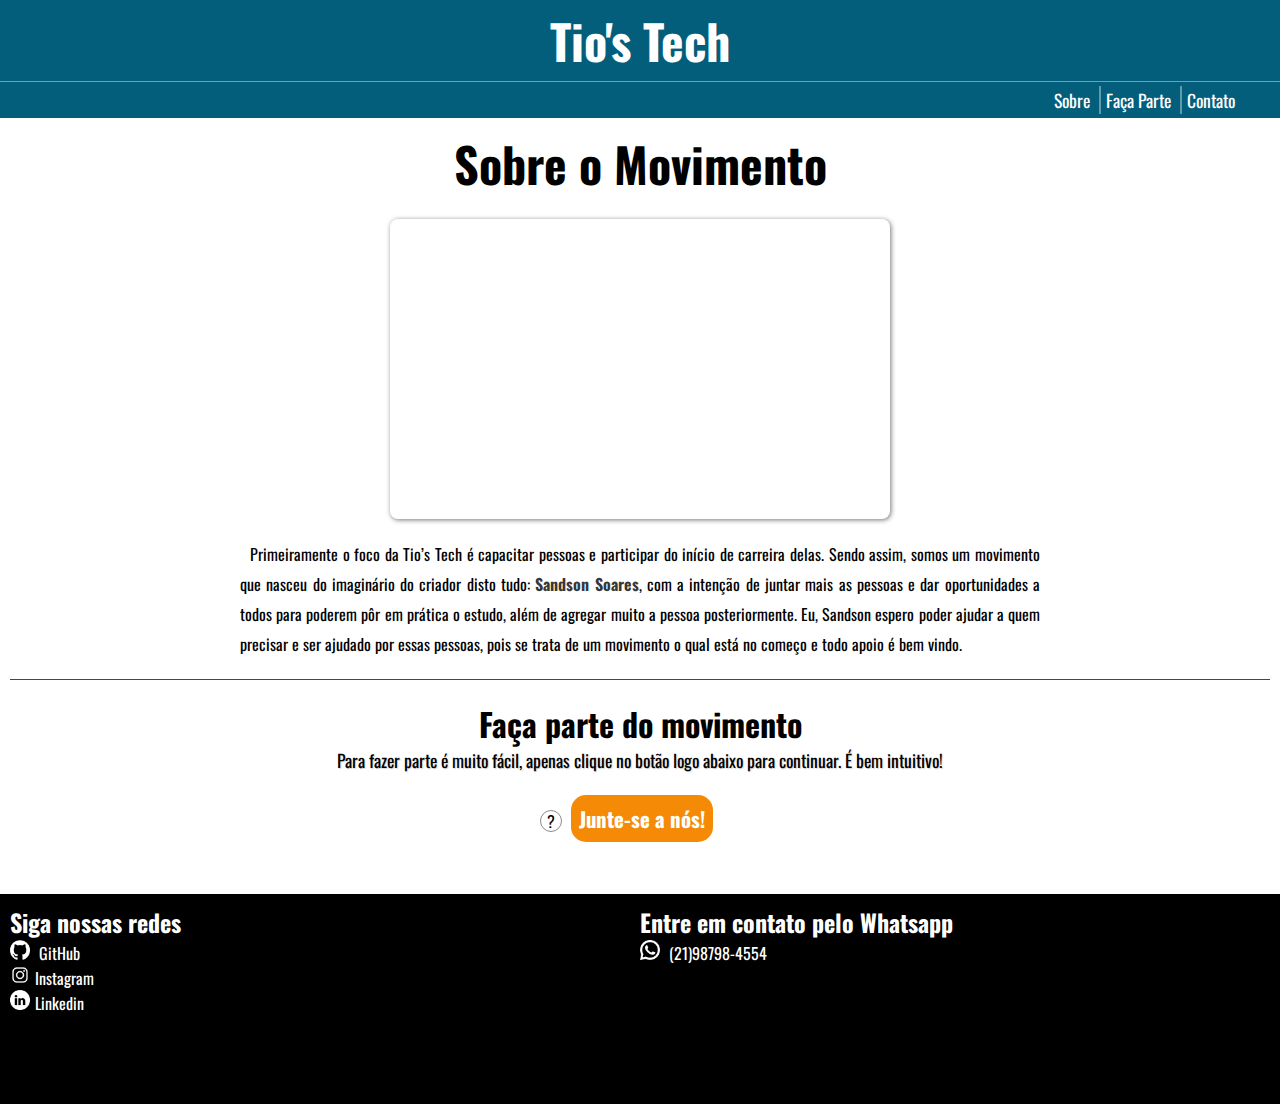
<file: PagInicial/index.html>
<!DOCTYPE html>
<html lang="pt-br">
<head>
    <meta charset="UTF-8">
    <meta http-equiv="X-UA-Compatible" content="IE=edge">
    <meta name="viewport" content="width=, initial-scale=1.0">
    <title>Tio's Tech</title>
    <link rel="shortcut icon" href="./imagens/icone - 256px.png" type="image/x-icon">
    <link rel="stylesheet" href="index.css">
</head>
<body>
    <header>
        <h1>Tio's Tech</h1>
    </header>
    <nav class="hudmenu">
        <ul>
            <li><a href="#Movimento">Sobre</a></li>
            <span></span>
            <li><a href="#entrar">Faça Parte</a></li>
            <span></span>
            <li><a href="#zap">Contato</a></li>
        </ul>
    </nav>
    <main>
        <section>
            <h2 id="Movimento" class="titulo">Sobre o Movimento</h2>
            <div id="video">
                <iframe src="https://www.youtube.com/embed/WefGVt0L2YI" title="YouTube video player" frameborder="0" allow="accelerometer; autoplay; clipboard-write; encrypted-media; gyroscope; picture-in-picture" allowfullscreen></iframe>
            </div>
            <article>
                <p>
                    Primeiramente o foco da Tio’s Tech é capacitar pessoas e participar do início de carreira delas. Sendo assim, somos um movimento que nasceu do imaginário do criador disto tudo: <a href="https://sandsonsoares.github.io/PortfolioProject/" target="_blank">Sandson Soares</a>, com a intenção de juntar mais as pessoas e dar oportunidades a todos para poderem pôr em prática o estudo, além de agregar muito a pessoa posteriormente. Eu, Sandson espero poder ajudar a quem precisar e ser ajudado por essas pessoas, pois se trata de um movimento o qual está no começo e todo apoio é bem vindo.
                </p>
            </article>
        </section>
        <section id="fazerParte">
            <h2 id="entrar">Faça parte do movimento</h2>
            <p>
                Para fazer parte é muito fácil, apenas clique no botão logo abaixo para continuar. É bem intuitivo!
            </p>
            <div id="confirmBox">
                <p id="alert">Olá! Para acessar o formulário o senhor(a) deve clicar no botão, logo será direcionado para uma página sobre os termos de afiliação, após acordado com os termos, preencha o formulário e aguarde o contato do fundador do movimento (SandsonSoares)</p>
                <span id="help" onclick="mostrar()">?</span>
                <a href="https://tios-tech.netlify.app/" class="btn" target="_blank">Junte-se a nós!</a>    
            </div>
        </section>
    </main>
    <footer>
        <section>
            <h2>Siga nossas redes</h2>
            <ul>
                <li><a href="https://github.com/Tios-Tech" target="_blank"><img src="./imagens/github.png" alt="GitHub" id="git" class="icone"> <label for="git">GitHub</label></a></li>
                <li><a href="https://www.instagram.com/sandson_contato/" target="_blank"><img src="./imagens/instagram.png" alt="Instagram" id="insta" class="icone"><label for="insta">Instagram</label></a></li>
                <li><a href="https://www.linkedin.com/in/sandson-soares-bb7573232/" target="_blank"><img src="./imagens/linkedin.png" alt="Linkedin" id="kedin" class="icone"><label for="kedin">Linkedin</label></a></li>
            </ul>
        </section>
        <section>
            <h2>Entre em contato pelo Whatsapp</h2>
            <a href="https://wa.me/message/QOC5DOS3QW3VB1" target="_blank">
                <div id="zap">
                    <img src="./imagens/whatsapp.png" alt="whatsapp" class="icone" id="zap">
                    <label for="zap">(21)98798-4554</label>
                </div>
            </a>
        </section>
    </footer>

    <script>
        function mostrar(){
            let p = document.getElementById("alert")
            if(p.style.display == 'none'){
                p.style.display = 'block'
            }
            else{
                p.style.display = 'none'
            }
        }
    </script>
</body>
</html>
</file>
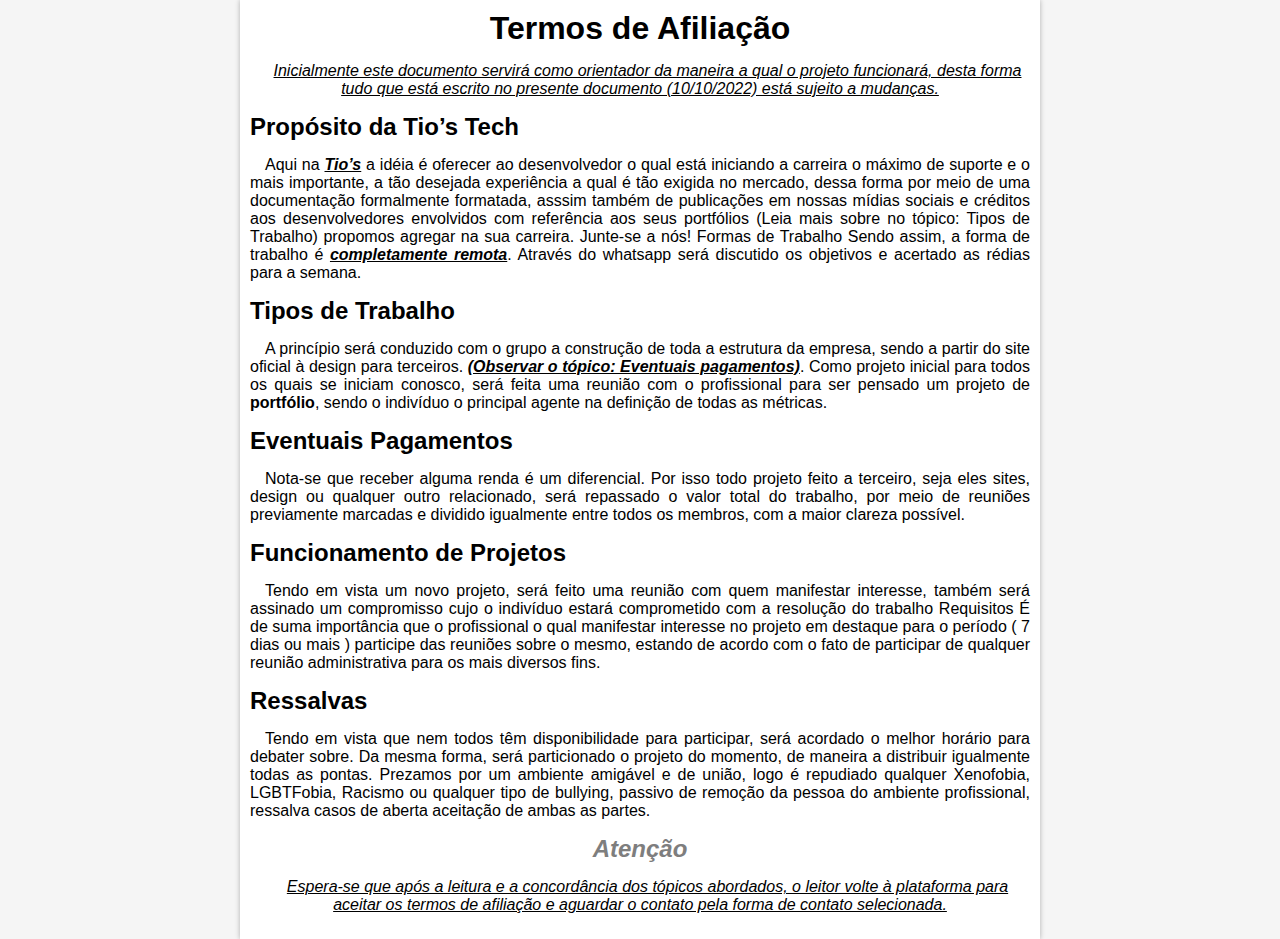
<file: Documentação/TermoAfiliacao/index.html>
<!DOCTYPE html>
<html lang="pt-br">

<head>
    <meta charset="UTF-8">
    <meta http-equiv="X-UA-Compatible" content="IE=edge">
    <meta name="viewport" content="width=device-width, initial-scale=1.0">
    <title>Termos de Afiliação</title>
    <link rel="shortcut icon" href="imgens/icone256PX.png" type="image/x-icon">

    <style>
        * {
            margin: 0;
            padding: 0;
            box-sizing: border-box;
            font-family: oswald, sans-serif;
        }
        body{
            background-color: whitesmoke;
        }
        main {
            max-width: 800px;
            min-width: 375px;
            margin: auto;
            background-color: white;
            padding: 10px;
            box-shadow: 0 0 5px rgba(0, 0, 0, 0.288);
        }

        article {
            text-align: justify;
            width: 100%;

        }

        p {
            text-indent: 15px;
            margin: 15px auto;
        }

        h1 {
            text-align: center;
            font-size: 2em;
        }
        .italico{
            font-style: italic;
            text-decoration: underline;
            text-align: center;
        }
        .foco{
            text-align: center;
            color: rgb(126, 126, 126);
            font-style: italic;
        }
        .txt{
            font-weight: 600;
            font-style: italic;
            text-decoration: underline;
        }
    </style>
</head>

<body>
    <main>
        <article>
            <h1>Termos de Afiliação</h1>

            <p class="italico">
                Inicialmente este documento servirá como orientador da maneira a qual o projeto funcionará, desta forma
                tudo
                que está escrito no presente documento (10/10/2022) está sujeito a mudanças.
            </p>

            <h2>Propósito da Tio’s Tech</h2>
            <p>
                Aqui na <span class="txt">Tio’s</span> a idéia é oferecer ao desenvolvedor o qual está iniciando a carreira o máximo de suporte e
                o
                mais importante, a tão desejada experiência a qual é tão exigida no mercado, dessa forma por meio de uma
                documentação formalmente formatada, asssim também de publicações em nossas mídias sociais e créditos aos
                desenvolvedores envolvidos com referência aos seus portfólios (Leia mais sobre no tópico: Tipos de
                Trabalho)
                propomos agregar na sua carreira. Junte-se a nós!
                Formas de Trabalho
                Sendo assim, a forma de trabalho é <span class="txt">completamente remota</span>. Através do whatsapp será discutido os objetivos
                e
                acertado as rédias para a semana.
            </p>

            <h2>Tipos de Trabalho</h2>
            <p>
                A princípio será conduzido com o grupo a construção de toda a estrutura da empresa, sendo a partir do
                site
                oficial à design para terceiros. <span class="txt">(Observar o tópico: Eventuais pagamentos)</span>. Como projeto inicial para
                todos
                os quais se iniciam conosco, será feita uma reunião com o profissional para ser pensado um projeto de
                <strong>portfólio</strong>, sendo o indivíduo o principal agente na definição de todas as métricas.
            </p>

            <h2>Eventuais Pagamentos</h2>
            <p>
                Nota-se que receber alguma renda é um diferencial. Por isso todo projeto feito a terceiro, seja eles
                sites,
                design ou qualquer outro relacionado, será repassado o valor total do trabalho, por meio de reuniões
                previamente marcadas e dividido igualmente entre todos os membros, com a maior clareza possível.
            </p>

            <h2>Funcionamento de Projetos</h2>
            <p>
                Tendo em vista um novo projeto, será feito uma reunião com quem manifestar interesse, também será
                assinado
                um compromisso cujo o indivíduo estará comprometido com a resolução do trabalho
                Requisitos
                É de suma importância que o profissional o qual manifestar interesse no projeto em destaque para o
                período (
                7 dias ou mais ) participe das reuniões sobre o mesmo, estando de acordo com o fato de participar de
                qualquer reunião administrativa para os mais diversos fins.
            </p>

            <h2>Ressalvas</h2>
            <p>
                Tendo em vista que nem todos têm disponibilidade para participar, será acordado o melhor horário para
                debater sobre. Da mesma forma, será particionado o projeto do momento, de maneira a distribuir
                igualmente
                todas as pontas. Prezamos por um ambiente amigável e de união, logo é repudiado qualquer Xenofobia,
                LGBTFobia, Racismo ou qualquer tipo de bullying, passivo de remoção da pessoa do ambiente profissional,
                ressalva casos de aberta aceitação de ambas as partes.
            </p>



            <h2 class="foco">Atenção</h2>
            <p class="italico">
                Espera-se que após a leitura e a concordância dos tópicos abordados, o leitor volte à plataforma para
                aceitar os termos de afiliação e aguardar o contato pela forma de contato selecionada.
            </p>
        </article>
    </main>
</body>

</html>
</file>
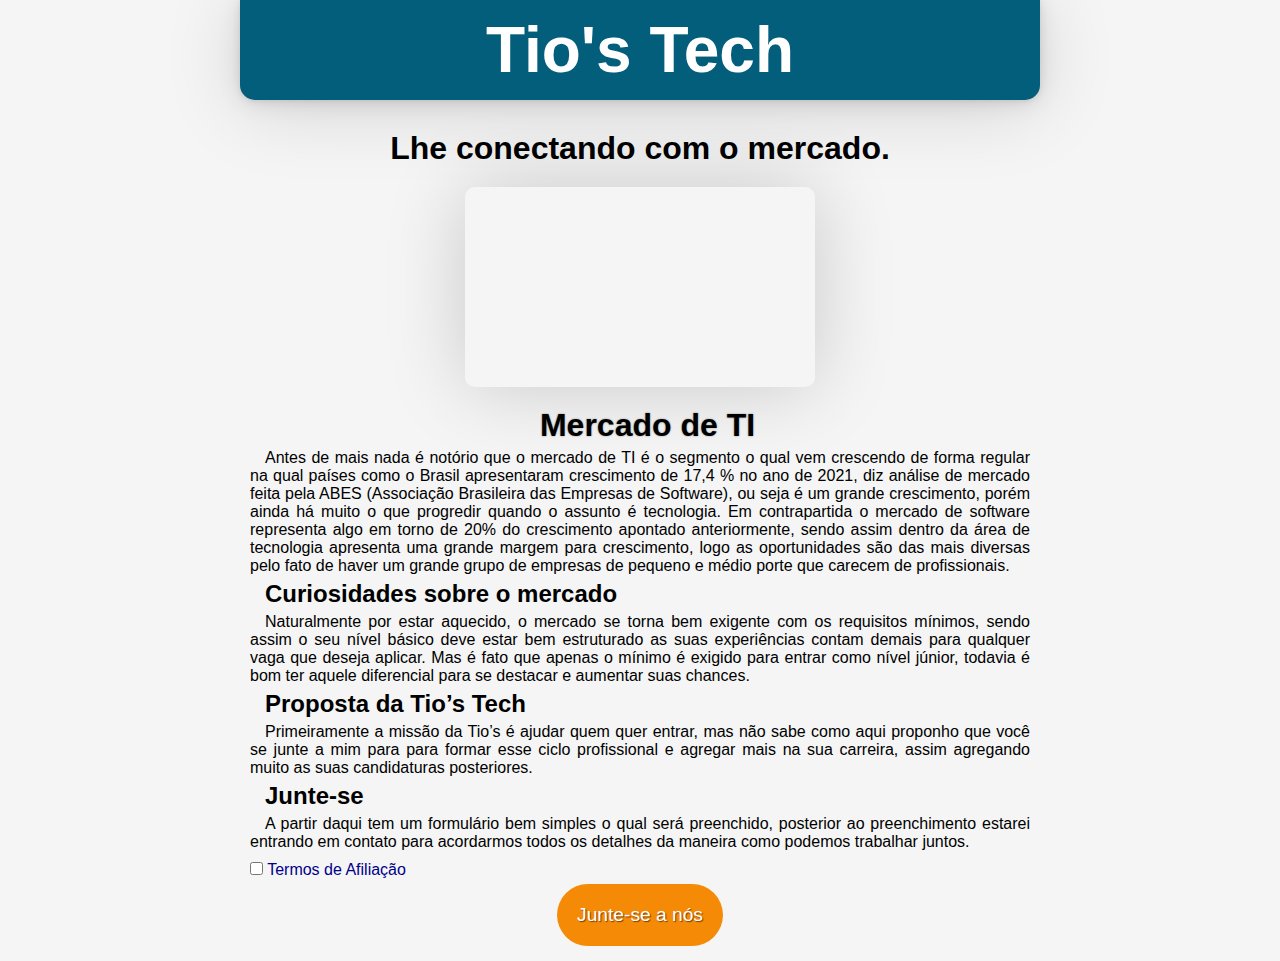
<file: LeadingPage/Sistema/index.html>
<!DOCTYPE html>
<html lang="pt-br">

<head>
    <meta charset="UTF-8">
    <meta http-equiv="X-UA-Compatible" content="IE=edge">
    <meta name="viewport" content="width=device-width, initial-scale=1.0">
    <title>Junte-se a Tio's Tech!</title>
    <link rel="shortcut icon" href="Imagens/icone256PX.png" type="image/x-icon">
    <link rel="stylesheet" href="index.css">

</head>

<body>
    <header>
        <h1>Tio's Tech</h1>
    </header>
    <main>
        <div id="enunciado">
            <h1>Lhe conectando com o mercado.</h1>
        </div>
        <div id="video">
            <iframe src="https://www.youtube-nocookie.com/embed/3nQzKLG5Kns?controls=0" title="YouTube video player"
                frameborder="0"
                allow="accelerometer; autoplay; clipboard-write; encrypted-media; gyroscope; picture-in-picture"
                allowfullscreen></iframe>
        </div>

        <article id="conteudo">
            <h1 class="titulo">Mercado de TI</h1>
            <p>
                Antes de mais nada é notório que o mercado de TI é o segmento o qual vem crescendo de forma regular na
                qual
                países como o Brasil apresentaram crescimento de 17,4 % no ano de 2021, diz análise de mercado feita
                pela
                ABES (Associação Brasileira das Empresas de Software), ou seja é um grande crescimento, porém ainda há
                muito
                o que progredir quando o assunto é tecnologia. Em contrapartida o mercado de software representa algo em
                torno de 20% do crescimento apontado anteriormente, sendo assim dentro da área de tecnologia apresenta
                uma
                grande margem para crescimento, logo as oportunidades são das mais diversas pelo fato de haver um grande
                grupo de empresas de pequeno e médio porte que carecem de profissionais.
            </p>
            <h2>Curiosidades sobre o mercado</h2>
            <p>
                Naturalmente por estar aquecido, o mercado se torna bem exigente com os requisitos mínimos, sendo assim
                o
                seu nível básico deve estar bem estruturado as suas experiências contam demais para qualquer vaga que
                deseja
                aplicar. Mas é fato que apenas o mínimo é exigido para entrar como nível júnior, todavia é bom ter
                aquele
                diferencial para se destacar e aumentar suas chances.
            </p>
            <h2>Proposta da Tio’s Tech</h2>
            <p>
                Primeiramente a missão da Tio’s é ajudar quem quer entrar, mas não sabe como aqui proponho que você se
                junte
                a mim para para formar esse ciclo profissional e agregar mais na sua carreira, assim agregando muito as
                suas
                candidaturas posteriores.
            </p>
            <h2>Junte-se</h2>
            <p>
                A partir daqui tem um formulário bem simples o qual será preenchido, posterior ao preenchimento estarei
                entrando em contato para acordarmos todos os detalhes da maneira como podemos trabalhar juntos.
            </p>
        </article>
        <section id="CTA">
            <div id="termos">
                <input type="checkbox" id="TermosAfiliacao" onclick="validador()">
                <label for="TermosAfiliacao"><a href="https://termo-afiliacao.netlify.app/" target="_blank">Termos de Afiliação</a></label>
            </div>
            <div id="conteiner">
                <button id="Call" onclick="indexador()">Junte-se a nós</button>
            </div>
        </section>
    </main>

    <script>
        function validador(){
            let check = document.getElementById("TermosAfiliacao")
            if (check.checked == true){
                return true
            }
            else{
                return false
            }
        }
        function indexador(){
            let room = validador()
            let site
            if(room == true){
                site = "https://forms.gle/oiTPvwhgzuCtj5689"
                ancora(site)
            }
            else{
                let requisito = document.getElementById("termos")
                requisito.style.border = "2px solid red"
                requisito.style.padding = "5px"
                requisito.style.borderRadius = "8px"
            }
        }

        function ancora(tag){
            let janela = window.open(tag, "_self") 
        }
    </script>
</body>

</html>
</file>
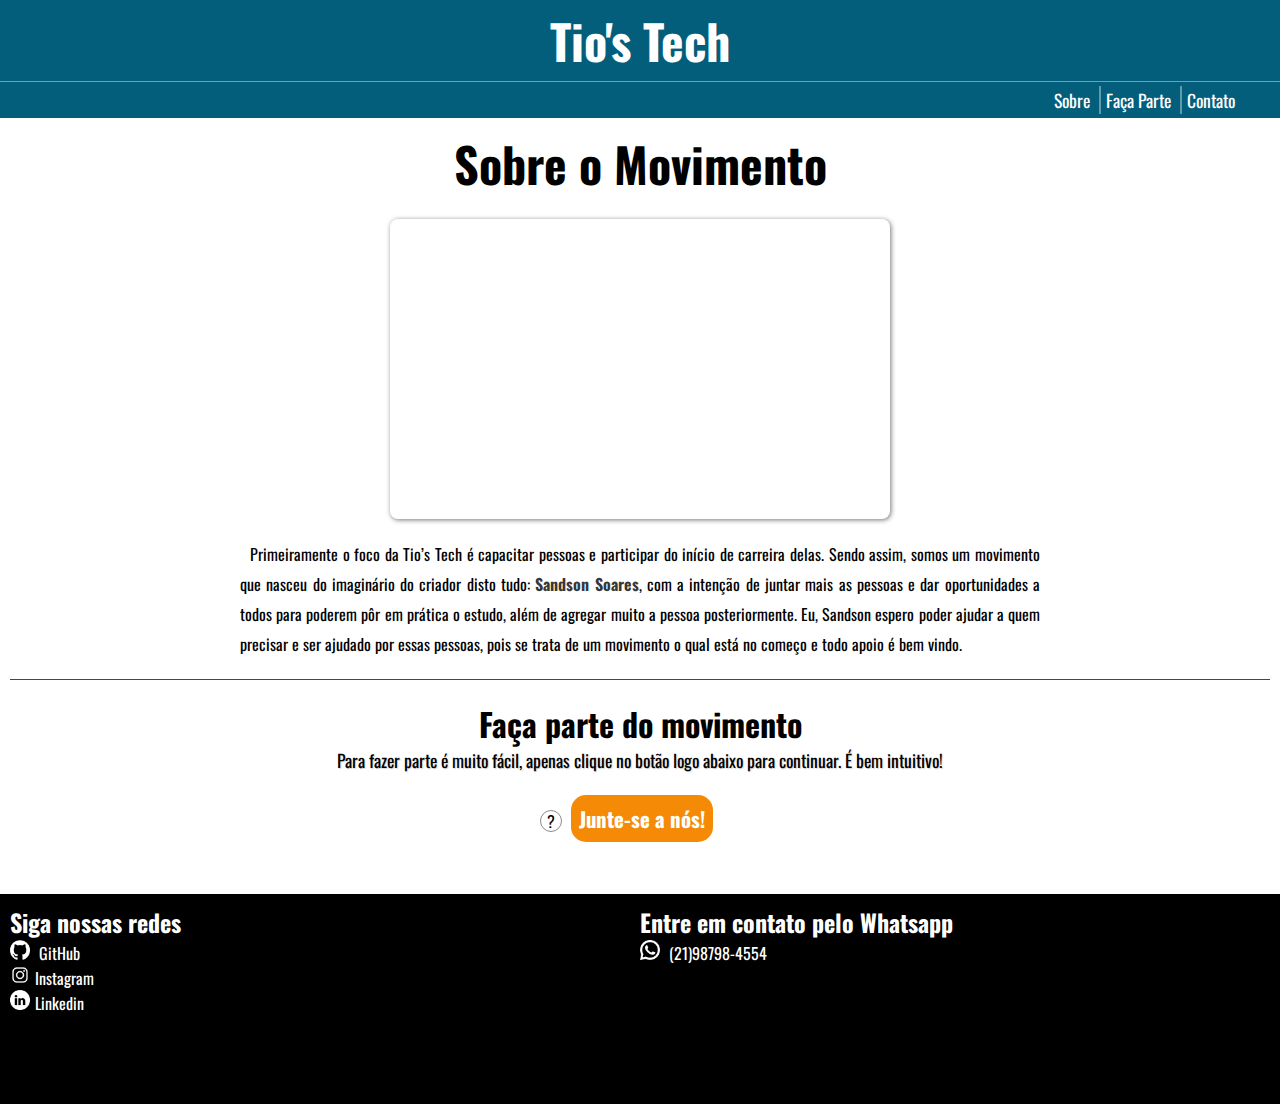
<file: PagInicial/Sistema/index.html>
<!DOCTYPE html>
<html lang="pt-br">
<head>
    <meta charset="UTF-8">
    <meta http-equiv="X-UA-Compatible" content="IE=edge">
    <meta name="viewport" content="width=, initial-scale=1.0">
    <title>Tio's Tech</title>
    <link rel="shortcut icon" href="../imagens/icone - 256px.png" type="image/x-icon">
    <link rel="stylesheet" href="index.css">
</head>
<body>
    <header>
        <h1>Tio's Tech</h1>
    </header>
    <nav class="hudmenu">
        <ul>
            <li><a href="#Movimento">Sobre</a></li>
            <span></span>
            <li><a href="#entrar">Faça Parte</a></li>
            <span></span>
            <li><a href="#zap">Contato</a></li>
        </ul>
    </nav>
    <main>
        <section>
            <h2 id="Movimento" class="titulo">Sobre o Movimento</h2>
            <div id="video">
                <iframe src="https://www.youtube.com/embed/WefGVt0L2YI" title="YouTube video player" frameborder="0" allow="accelerometer; autoplay; clipboard-write; encrypted-media; gyroscope; picture-in-picture" allowfullscreen></iframe>
            </div>
            <article>
                <p>
                    Primeiramente o foco da Tio’s Tech é capacitar pessoas e participar do início de carreira delas. Sendo assim, somos um movimento que nasceu do imaginário do criador disto tudo: <a href="https://sandsonsoares.github.io/PortfolioProject/" target="_blank">Sandson Soares</a>, com a intenção de juntar mais as pessoas e dar oportunidades a todos para poderem pôr em prática o estudo, além de agregar muito a pessoa posteriormente. Eu, Sandson espero poder ajudar a quem precisar e ser ajudado por essas pessoas, pois se trata de um movimento o qual está no começo e todo apoio é bem vindo.
                </p>
            </article>
        </section>
        <section id="fazerParte">
            <h2 id="entrar">Faça parte do movimento</h2>
            <p>
                Para fazer parte é muito fácil, apenas clique no botão logo abaixo para continuar. É bem intuitivo!
            </p>
            <div id="confirmBox">
                <p id="alert">Olá! Para acessar o formulário o senhor(a) deve clicar no botão, logo será direcionado para uma página sobre os termos de afiliação, após acordado com os termos, preencha o formulário e aguarde o contato do fundador do movimento (SandsonSoares)</p>
                <span id="help" onclick="mostrar()">?</span>
                <a href="https://tios-tech.netlify.app/" class="btn" target="_blank">Junte-se a nós!</a>    
            </div>
        </section>
    </main>
    <footer>
        <section>
            <h2>Siga nossas redes</h2>
            <ul>
                <li><a href="https://github.com/Tios-Tech" target="_blank"><img src="../imagens/github.png" alt="GitHub" id="git" class="icone"> <label for="git">GitHub</label></a></li>
                <li><a href="https://www.instagram.com/sandson_contato/" target="_blank"><img src="../imagens/instagram.png" alt="Instagram" id="insta" class="icone"><label for="insta">Instagram</label></a></li>
                <li><a href="https://www.linkedin.com/in/sandson-soares-bb7573232/" target="_blank"><img src="../imagens/linkedin.png" alt="Linkedin" id="kedin" class="icone"><label for="kedin">Linkedin</label></a></li>
            </ul>
        </section>
        <section>
            <h2>Entre em contato pelo Whatsapp</h2>
            <a href="https://wa.me/message/QOC5DOS3QW3VB1" target="_blank">
                <div id="zap">
                    <img src="../imagens/whatsapp.png" alt="whatsapp" class="icone" id="zap">
                    <label for="zap">(21)98798-4554</label>
                </div>
            </a>
        </section>
    </footer>

    <script>
        function mostrar(){
            let p = document.getElementById("alert")
            if(p.style.display == 'none'){
                p.style.display = 'block'
            }
            else{
                p.style.display = 'none'
            }
        }
    </script>
</body>
</html>
</file>
<file: PagInicial/index.css>
@import url('https://fonts.googleapis.com/css2?family=Oswald:wght@200;300;400;500;600;700&display=swap');

:root{
    --FonteDefault: 'Oswald', sans-serif;
    --cor1: #035E7B;
    --cor2: #f58a07;
}

*{
    padding: 0;
    margin: 0;
    font-family: var(--FonteDefault);

}
body, html{
    width: 100%;
    min-height: 100vh;
    background-color: black;
}
a{
    text-decoration: none;
}
header{
    background-color: var(--cor1);
    color: white;
    text-align: center;
}
header h1{
    font-size: 3em;
    padding: 5px;
}
.hudmenu{
    background-color: var(--cor1);
    border-top: 1px solid rgba(255, 255, 255, 0.425);
    text-align: right;
    font-size: 1.1em;
}
.hudmenu ul {
    padding-right: 40px;
}
.hudmenu li {
    display: inline-block;
    padding: 5px;
    color: white;
    height: 100%;
}
.hudmenu a {
    color: white;
    text-decoration: none;
    transition: all 111ms;
}
.hudmenu a:hover{
    border-bottom: 3px solid white;
}
span{
    border: 1px solid rgba(255, 255, 255, 0.377);    
}
.titulo{
    font-size: 3em;
    text-align: center;
}
main{
    background-color: white;
    padding: 10px;
}
main a {
    font-weight: bolder;
    color: rgba(0, 0, 0, 0.801);
}
main a:hover{
    text-decoration: underline;
}
section{
    padding-bottom: 20px;
}
#video{
    height: 300px;
    max-width: 500px;
    margin: 20px auto;
    
}
#video iframe{
    height: 100%;
    width: 100%;
    border-radius: 8px;
    box-shadow: 1px 1px 5px rgba(0, 0, 0, 0.541);
}
article{
    min-width: 0;
    max-width: 800px;
    margin: auto;
}
article p {
    text-align: justify;
    text-indent: 10px;
    line-height: 30px;
}
#fazerParte{
    padding-top: 20px;
    border-top: 1px solid var(--cor1);
}
#entrar{
    text-align: center;
    font-size: 2em;
}
#fazerParte p {
    font-size: 1.1em;
    text-align: center;
    text-shadow: 1px 1px 1px rgba(0, 0, 0, 0.164);
}
#confirmBox{
    padding: 10px;
    width: 200px;
    margin: 20px auto;
    position: relative;
}
#confirmBox a{
    border-radius: 15px;
    background-color: var(--cor2);
    text-decoration: none;
    color: white;
    font-weight: bold;
    font-size: 1.3em;
    padding: 8px;
    transition: all 111ms;
}
#confirmBox a:hover{
    border: 2px solid var(--cor2);
    background-color: white;
    color: black;
    text-shadow: 1px 1px 1px 0px rgb(0, 0, 0);
    box-shadow: 1px 1px 3px 0px rgba(0, 0, 0, 0.397);
}
#help{
    margin-right: 5px;
    border: 1px solid rgba(0, 0, 0, 0.452);
    display: inline-flex;
    align-items: center;
    justify-content: center;
    height: 20px;
    width: 20px;
    border-radius: 15px;
    cursor: pointer;
}
#help:hover{
    opacity: .5;
}
#alert{
    position: absolute;
    top: -150px;
    left: -300px;
    height: 160px;
    width: 300px;
    background-color: whitesmoke;
    border: 3px solid rgba(0, 0, 0, 0.308);
    padding: 3px;
    border-radius: 7px;
    border-bottom-right-radius: 0px;
    display: none;
}
footer{
    min-height: 20vh;
    color: white;
    display: flex;
    flex-direction: row;
    flex-wrap: nowrap;
    justify-content: center;
    padding: 10px;
    padding-bottom: 20px;
}
footer a {
    color: white;
}
footer label:hover {
    text-decoration: underline;
}
footer label{
    margin-left: 5px;
    cursor: pointer;
}
.icone{
    height: 20px;
    width: 20px;
}
footer section{
    width: 50%;
}

@media (max-width: 520px){
    footer {
        flex-direction: column;
    }
    .titulo{
        font-size: 2em;
    }
    body, html{
        width: 100vw;
    }
    article p {
        padding: 5px;
    }
}
@media (max-width: 840px) {
    #alert{
        top: -190px;
        left: -50px;
        border-bottom-right-radius: 7px;
    }
}
</file>
<file: LeadingPage/Sistema/index.css>
* {
    margin: 0;
    padding: 0;
    box-sizing: border-box;
    font-family: oswald, sans-serif;
}

:root {
    --MainColor: #035E7B;
    --SecondColor: #f58a07;

}

a {
    text-decoration: none;
    color: darkblue;
}

a:hover {
    text-decoration: underline;
    color: purple;
}

body {
    width: 100%;
    background-color: whitesmoke;
}

header {
    background-color: var(--MainColor);
    height: 100px;
    display: flex;
    flex-wrap: nowrap;
    justify-content: center;
    align-items: center;
    transition: all 555ms;
    box-shadow:
        0px 0.3px 3.6px rgba(0, 0, 0, 0.049),
        0px 0.9px 10px rgba(0, 0, 0, 0.07),
        0px 2.1px 24.1px rgba(0, 0, 0, 0.091),
        0px 7px 80px rgba(0, 0, 0, 0.14);
    border-bottom-left-radius: 15px;
    border-bottom-right-radius: 15px;

}

header h1 {
    color: white;
    font-size: 4em;
}

/*Parte de baixo*/

main,
header {
    max-width: 800px;
    min-width: 375px;
    margin: auto;
}

main {
    margin-top: 20px;
    padding: 10px;
}

#enunciado h1 {
    text-align: center;
}

#video {
    width: 100%;
    display: flex;
    flex-wrap: nowrap;
    justify-content: center;
    align-items: center;
}

#video iframe {
    border-radius: 10px;
    box-shadow:
        0px 0px 80px rgba(0, 0, 0, 0.18);
    width: 350px;
    height: 200px;
    margin: 20px;
}

#conteudo{
    text-indent: 15px;
    text-align: justify;
}
.titulo{
    text-align: center;
    font-size: 2em;
    text-shadow: 0 0 2px rgba(0, 0, 0, 0.425);
}
p{
    margin-top: 5px;
    margin-bottom: 5px;
}

#CTA{
    margin-top: 10px;
}
#TermosAfiliacao{
    cursor: pointer;
}
#conteiner{
    width: 100%;
    display: flex;
    flex-wrap: nowrap;
    justify-content: center;
}
#Call{
    background-color: var(--SecondColor);
    border: none;
    padding: 20px;
    font-size: 1.2em;
    color: white;
    border-radius: 35px;
    text-shadow: 1px 1px 1px rgba(0, 0, 0, 0.527);
    margin: auto;
    cursor: pointer;
    transition: all 555ms;
    margin: 5px;
}
#Call:hover{
    background-color: white;
    border: 4px solid var(--SecondColor);
    color: black;
    box-shadow: 0 0 5px rgba(0, 0, 0, 0.377);
}
#Call:active{
    border: none;
    background-color: var(--SecondColor);
    color: white;

}
#termos{
    width: 50%;
}
@media (max-width:800px) {
    header{
        border-radius: 0;
    }
}
</file>
<file: PagInicial/Sistema/index.css>
@import url('https://fonts.googleapis.com/css2?family=Oswald:wght@200;300;400;500;600;700&display=swap');

:root{
    --FonteDefault: 'Oswald', sans-serif;
    --cor1: #035E7B;
    --cor2: #f58a07;
}

*{
    padding: 0;
    margin: 0;
    font-family: var(--FonteDefault);

}
body, html{
    width: 100%;
    min-height: 100vh;
    background-color: black;
}
a{
    text-decoration: none;
}
header{
    background-color: var(--cor1);
    color: white;
    text-align: center;
}
header h1{
    font-size: 3em;
    padding: 5px;
}
.hudmenu{
    background-color: var(--cor1);
    border-top: 1px solid rgba(255, 255, 255, 0.425);
    text-align: right;
    font-size: 1.1em;
}
.hudmenu ul {
    padding-right: 40px;
}
.hudmenu li {
    display: inline-block;
    padding: 5px;
    color: white;
    height: 100%;
}
.hudmenu a {
    color: white;
    text-decoration: none;
    transition: all 111ms;
}
.hudmenu a:hover{
    border-bottom: 3px solid white;
}
span{
    border: 1px solid rgba(255, 255, 255, 0.377);    
}
.titulo{
    font-size: 3em;
    text-align: center;
}
main{
    background-color: white;
    padding: 10px;
}
main a {
    font-weight: bolder;
    color: rgba(0, 0, 0, 0.801);
}
main a:hover{
    text-decoration: underline;
}
section{
    padding-bottom: 20px;
}
#video{
    height: 300px;
    max-width: 500px;
    margin: 20px auto;
    
}
#video iframe{
    height: 100%;
    width: 100%;
    border-radius: 8px;
    box-shadow: 1px 1px 5px rgba(0, 0, 0, 0.541);
}
article{
    min-width: 375px;
    max-width: 800px;
    margin: auto;
}
article p {
    text-align: justify;
    text-indent: 10px;
    line-height: 30px;
}
#fazerParte{
    padding-top: 20px;
    border-top: 1px solid var(--cor1);
}
#entrar{
    text-align: center;
    font-size: 2em;
}
#fazerParte p {
    font-size: 1.1em;
    text-align: center;
    text-shadow: 1px 1px 1px rgba(0, 0, 0, 0.164);
}
#confirmBox{
    padding: 10px;
    width: 200px;
    margin: 20px auto;
    position: relative;
}
#confirmBox a{
    border-radius: 15px;
    background-color: var(--cor2);
    text-decoration: none;
    color: white;
    font-weight: bold;
    font-size: 1.3em;
    padding: 8px;
    transition: all 111ms;
}
#confirmBox a:hover{
    border: 2px solid var(--cor2);
    background-color: white;
    color: black;
    text-shadow: 1px 1px 1px 0px rgb(0, 0, 0);
    box-shadow: 1px 1px 3px 0px rgba(0, 0, 0, 0.397);
}
#help{
    margin-right: 5px;
    border: 1px solid rgba(0, 0, 0, 0.452);
    display: inline-flex;
    align-items: center;
    justify-content: center;
    height: 20px;
    width: 20px;
    border-radius: 15px;
    cursor: pointer;
}
#help:hover{
    opacity: .5;
}
#alert{
    position: absolute;
    top: -150px;
    left: -300px;
    height: 160px;
    width: 300px;
    background-color: whitesmoke;
    border: 3px solid rgba(0, 0, 0, 0.308);
    padding: 3px;
    border-radius: 7px;
    border-bottom-right-radius: 0px;
    display: none;
}
footer{
    min-height: 20vh;
    color: white;
    display: flex;
    flex-direction: row;
    flex-wrap: nowrap;
    justify-content: center;
    padding: 10px;
    padding-bottom: 20px;
}
footer a {
    color: white;
}
footer label:hover {
    text-decoration: underline;
}
footer label{
    margin-left: 5px;
    cursor: pointer;
}
.icone{
    height: 20px;
    width: 20px;
}
footer section{
    width: 50%;
}

@media (max-width: 520px){
    footer {
        flex-direction: column;
    }
    .titulo{
        font-size: 2em;
    }
    body, html{
        width: 100vw;
    }
    article p {
        padding: 5px;
    }
}
@media (max-width: 840px) {
    #alert{
        top: -190px;
        left: -50px;
        border-bottom-right-radius: 7px;
    }
}
</file>
